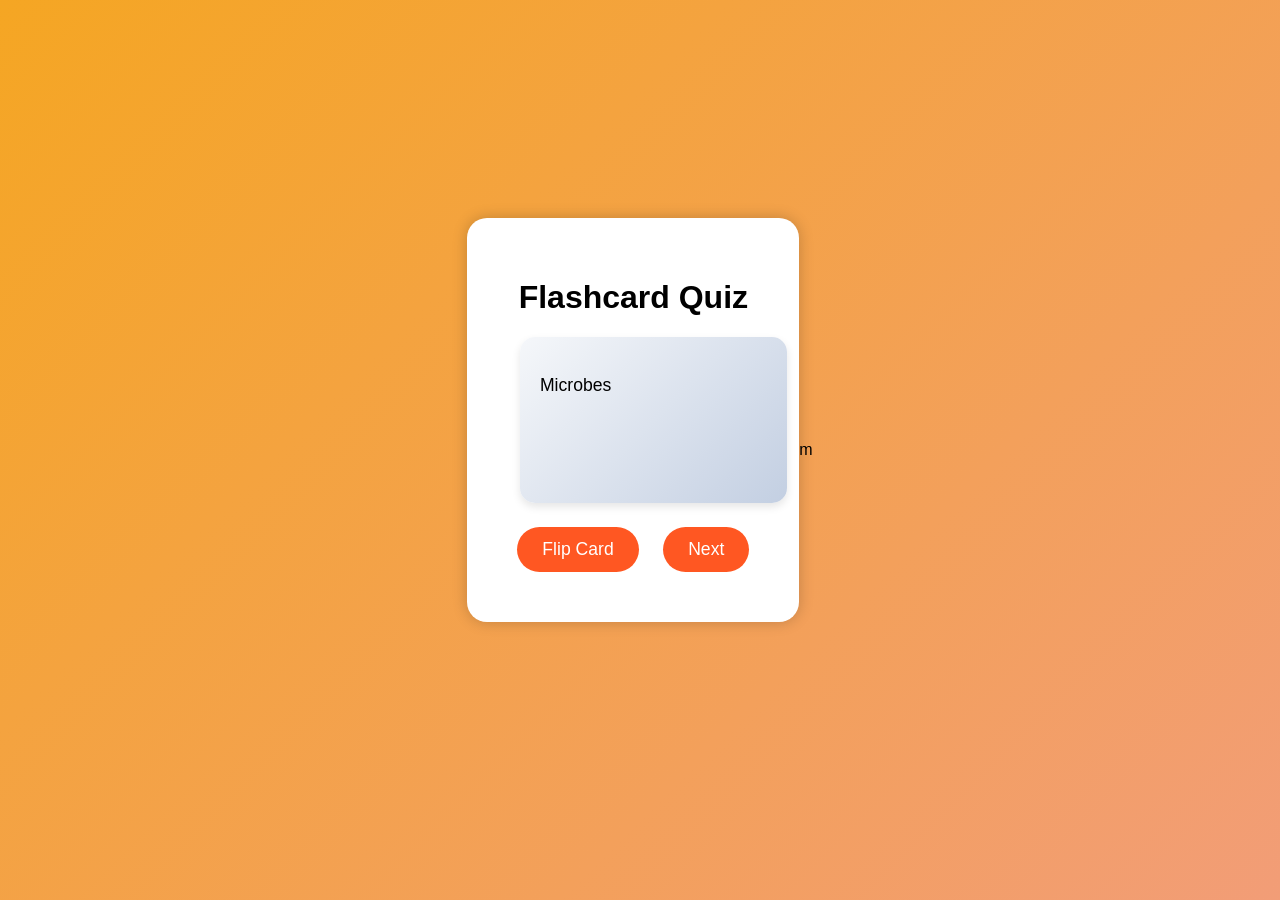
<file: Flashcard game/index.html>
<!DOCTYPE html>
<html lang="en">
<head>
    <meta charset="UTF-8">
    <meta name="viewport" content="width=device-width, initial-scale=1.0">
    <title>Flashcard game</title>
    <link rel="stylesheet" href="style.css">
</head>
<body>
    <div class="Flashcard-container"> 

        <h1>Flashcard Quiz</h1>
        <div id="flashcard" class="flashcard">
            <div class="front">
                 <p id="question"> Question will apear here</p>
            </div> 
            <div class="back">
                 <p id="answer"> Answer will appear here!</p>
            </div>
            </div>
            <button id="flip-card">Flip Card</button>
            <button id="next-card">Next</button>
            </div>
            <!--Javascript--> m
    <script src="script.js"></script>
</body>
</html>
</file>
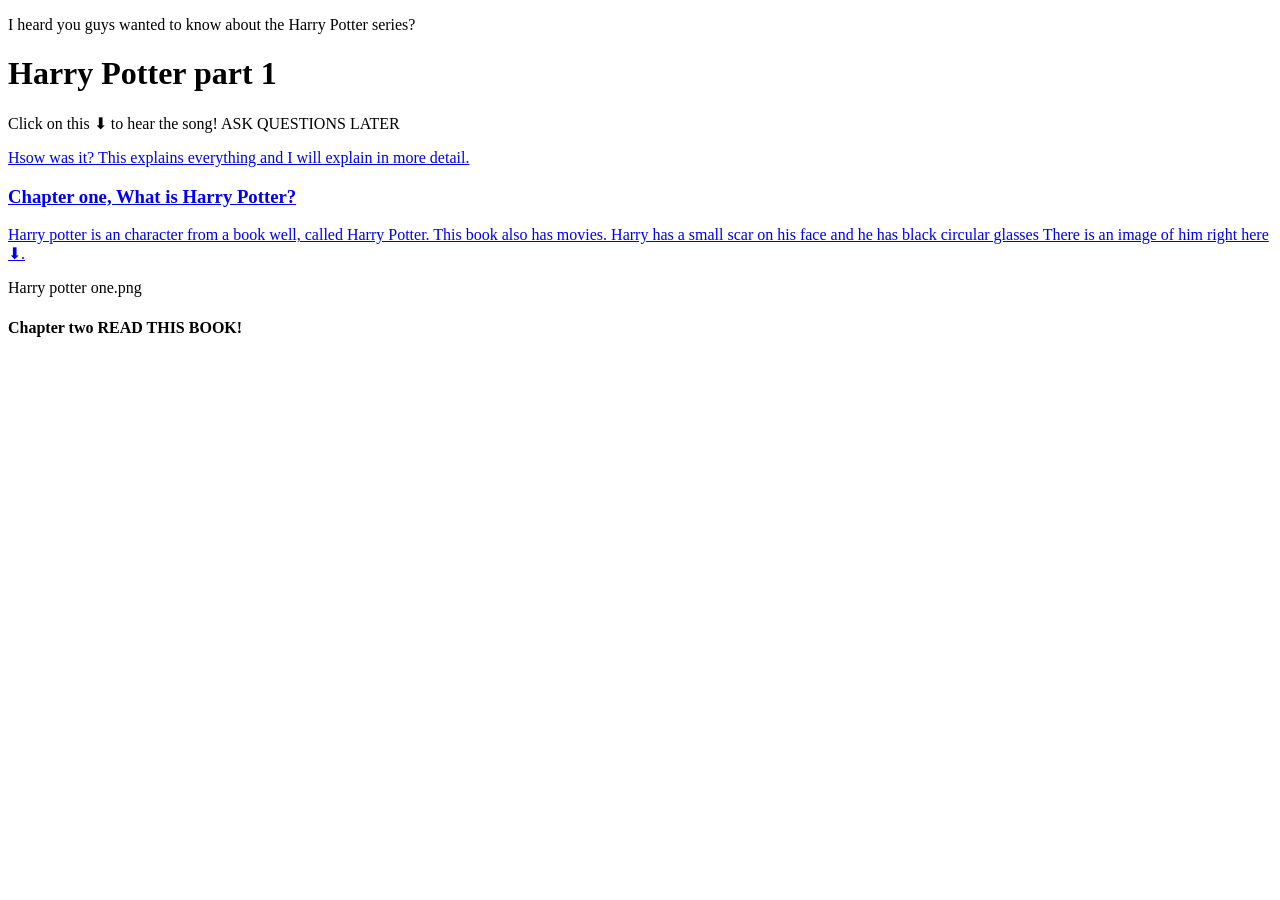
<file: Harry Potter/index.html>
<!DOCTYPE html>
<html lang="en">
<head>
    <meta charset="UTF-8">
    <meta name="viewport" content="width=device-width, initial-scale=1.0">
    <title>The first book of Harry Potter</title>
</head>
<body>
    
</body>
</html>

<p>I heard you guys wanted to know about the Harry Potter series?</p>
<h1>Harry Potter part 1</h1>
<p>Click on this ⬇ to hear the song!
    ASK QUESTIONS LATER
</p>
<A href="https://www.youtube.com/watch?v=y57sYHIDP_Y">
<p>Hsow was it? This explains everything and I will explain 
    in more detail.
</p>
<h3>Chapter one, What is Harry Potter?</h3>
<p>Harry potter is an character from a book well, called
    Harry Potter. This book also has movies. Harry has a small scar on
    his face and he has black circular glasses There is an image 
    of him right here ⬇. 
</p>
<A>Harry potter one.png</A>
<h4>Chapter two
    READ THIS BOOK!
</h4>
</file>
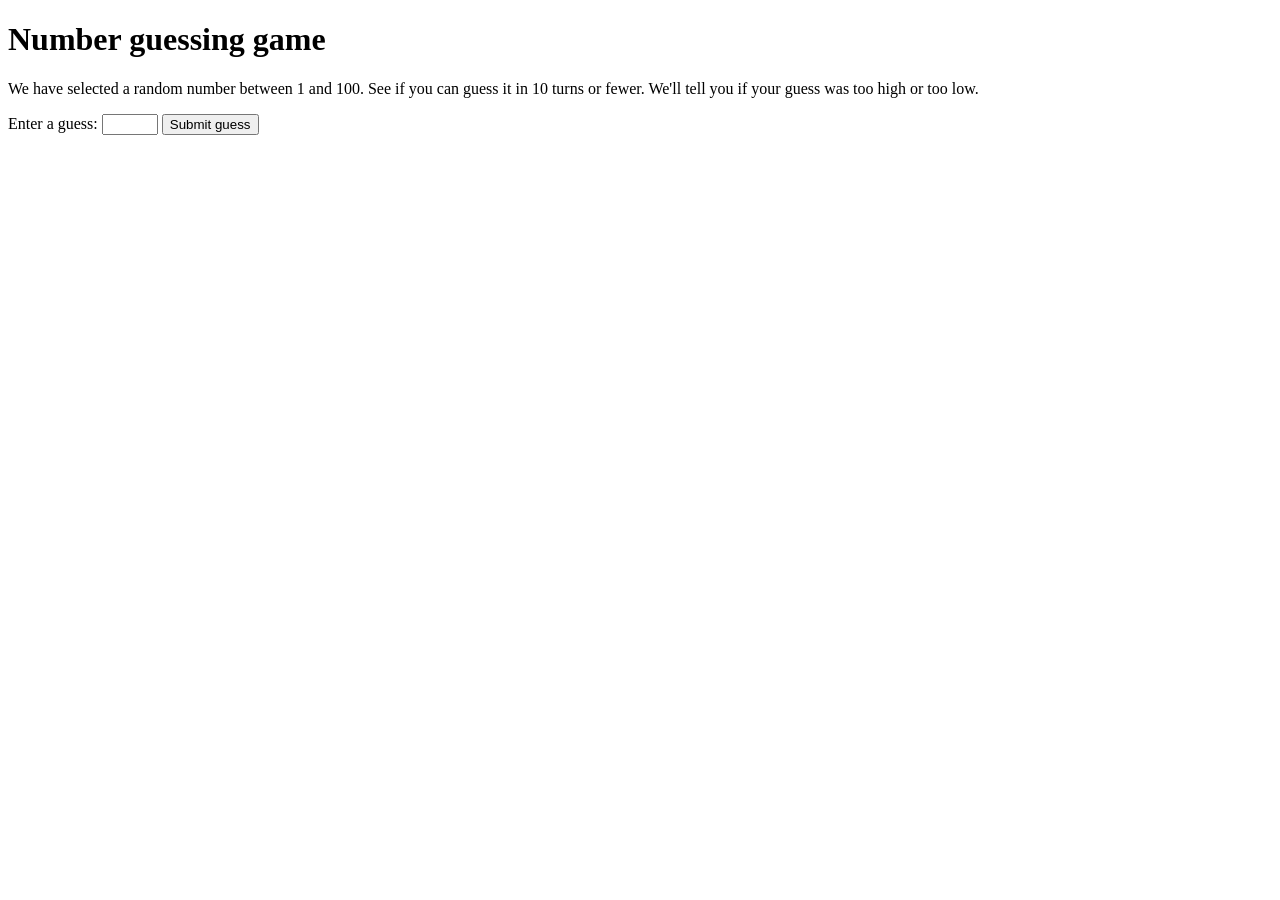
<file: javasript code/index.html>
<!doctype html>
<html lang="en-US">
  <head>
    <meta charset="utf-8" />

    <title>Number guessing game</title>
    <script src="script.js">  </script>

  </head>

  <body>
    <h1>Number guessing game</h1>

    <p>
      We have selected a random number between 1 and 100. See if you can guess
      it in 10 turns or fewer. We'll tell you if your guess was too high or too
      low.
    </p>

    <div class="form">
      <label for="guessField">Enter a guess: </label>
      <input
        type="number"
        min="1"
        max="100"
        required
        id="guessField"
        class="guessField" />
      <input type="submit" value="Submit guess" class="guessSubmit" />
    </div>

    <div class="resultParas">
      <p class="guesses"></p>
      <p class="lastResult"></p>
      <p class="lowOrHi"></p>
    </div>

    <script>
      // Your JavaScript goes here
    </script>
  </body>
</html>
</file>
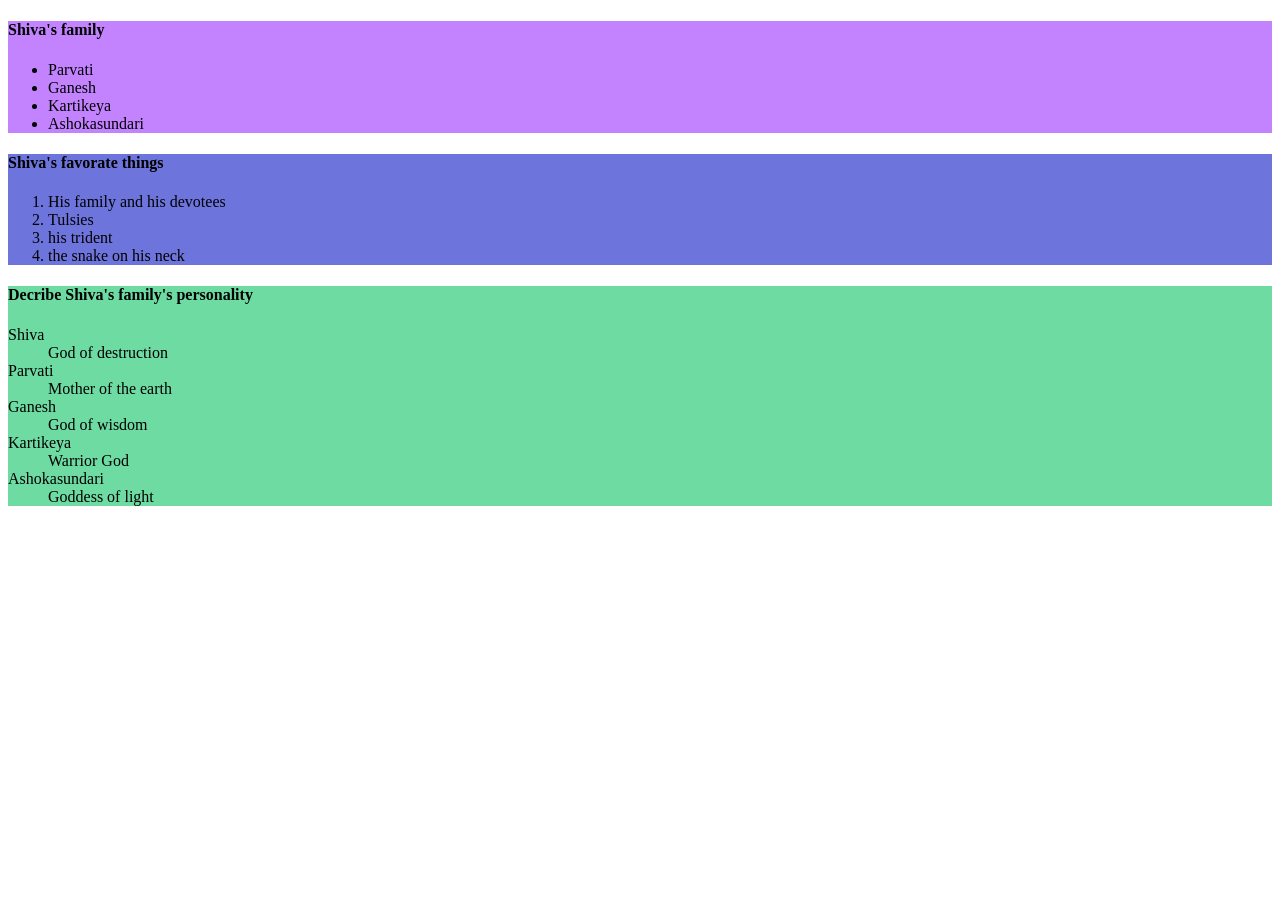
<file: Lists/index.html>
<!DOCTYPE html>
<html lang="en">
<head>
    <meta charset="UTF-8">
    <meta name="viewport" content="width=device-width, initial-scale=1.0">
    <title>Shiva</title>
</head>
<body>
  <!-- Unordered List -->
      <div style="background-color:rgb(195, 131, 255) ;">
      <h4>Shiva's family</h4>
      <ul>
      <li>Parvati</li>
      <li>Ganesh</li>
      <li>Kartikeya</li>
      <li>Ashokasundari</li>
      </ul>
      </div>
      <!--Ordered List-->
      <div style="background-color:rgb(109, 116, 219);">
      <h4>Shiva's favorate things</h4>
      <ol>
      <li>His family and his devotees</li> 
      <li>Tulsies</li>
      <li>his trident</li>
      <li>the snake on his neck</li>
      </ol>
      </div>
      <!--Description List-->
      <div style="background-color:rgb(109, 219, 162);">
      <h4>Decribe Shiva's family's personality</h4>
      <dl>
      <dt>Shiva</dt>
      <dd>God of destruction</dd>
      <dt>Parvati</dt>
      <dd>Mother of the earth</dd>
      <dt>Ganesh</dt>
      <dd>God of wisdom</dd>
      <dt>Kartikeya</dt>
      <dd>Warrior God</dd>
      <dt>Ashokasundari</dt>
      <dd>Goddess of light</dd>
      </dl>
      </div>
     
</body>
</html>
</file>
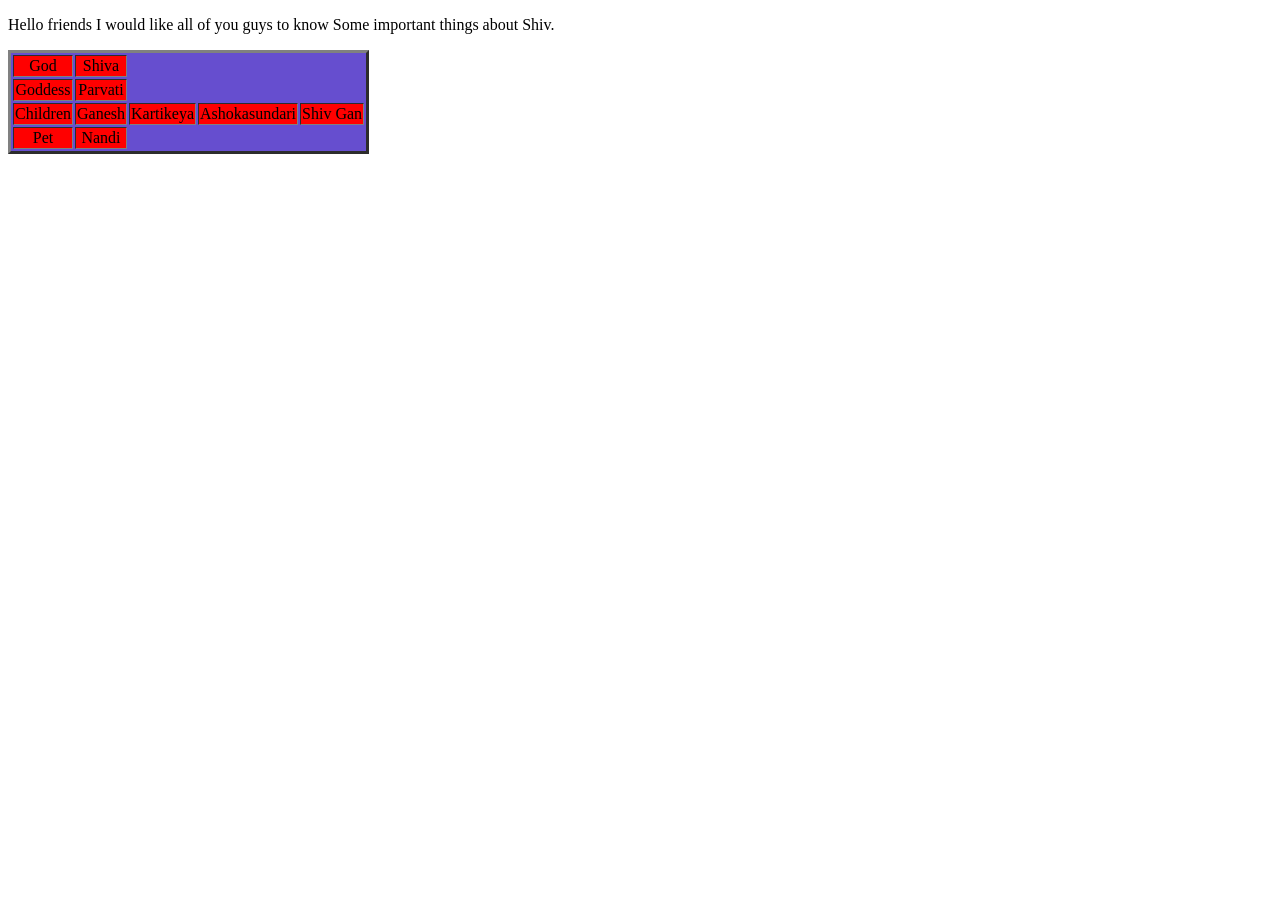
<file: Shiv/index.html>
<!DOCTYPE html>
<html lang="en">
<head>
    
    <meta charset="UTF-8">
    <meta name="viewport" content="width=device-width, initial-scale=1.0">
    <title>Shiv</title>
    <link rel="stylesheet" href="style.css">
    <Style>
        table{ 
       background-color: rgb(102, 78, 207);     
        }
    </Style>




    </head>
    <body>
        
    <p>Hello friends I would like all of you guys to know
        Some important things about Shiv. 
    </p>
                     
<!--Table Begins-->







            <table border = "3" style="background-color: rgb(102, 78, 207);">

    <!--First Row of Data-->
    <tr align="center">
        <td>God</td>
        <td>Shiva</td>
    </tr>

    <!--Second Row of Data-->
    <tr align="center">
        <!--<td> means Table Data-->
        <td>Goddess</td>
        <td>Parvati</td>
    </tr>
    <!--Third Row of Data-->
    <tr align="center">
        <!--<td> means Table Data-->
        <td>Children</td>
        <td>Ganesh</td>
        <td>Kartikeya</td>
        <td>Ashokasundari</td>
        <td>Shiv Gan</td>
    </tr>
     <!--Third Row of Data-->
    <tr align="center">
        <!--<td> means Table Data-->
        <td>Pet</td>
        <td>Nandi</td>
        </tr>

</table>


    
</body>
</html>
</file>
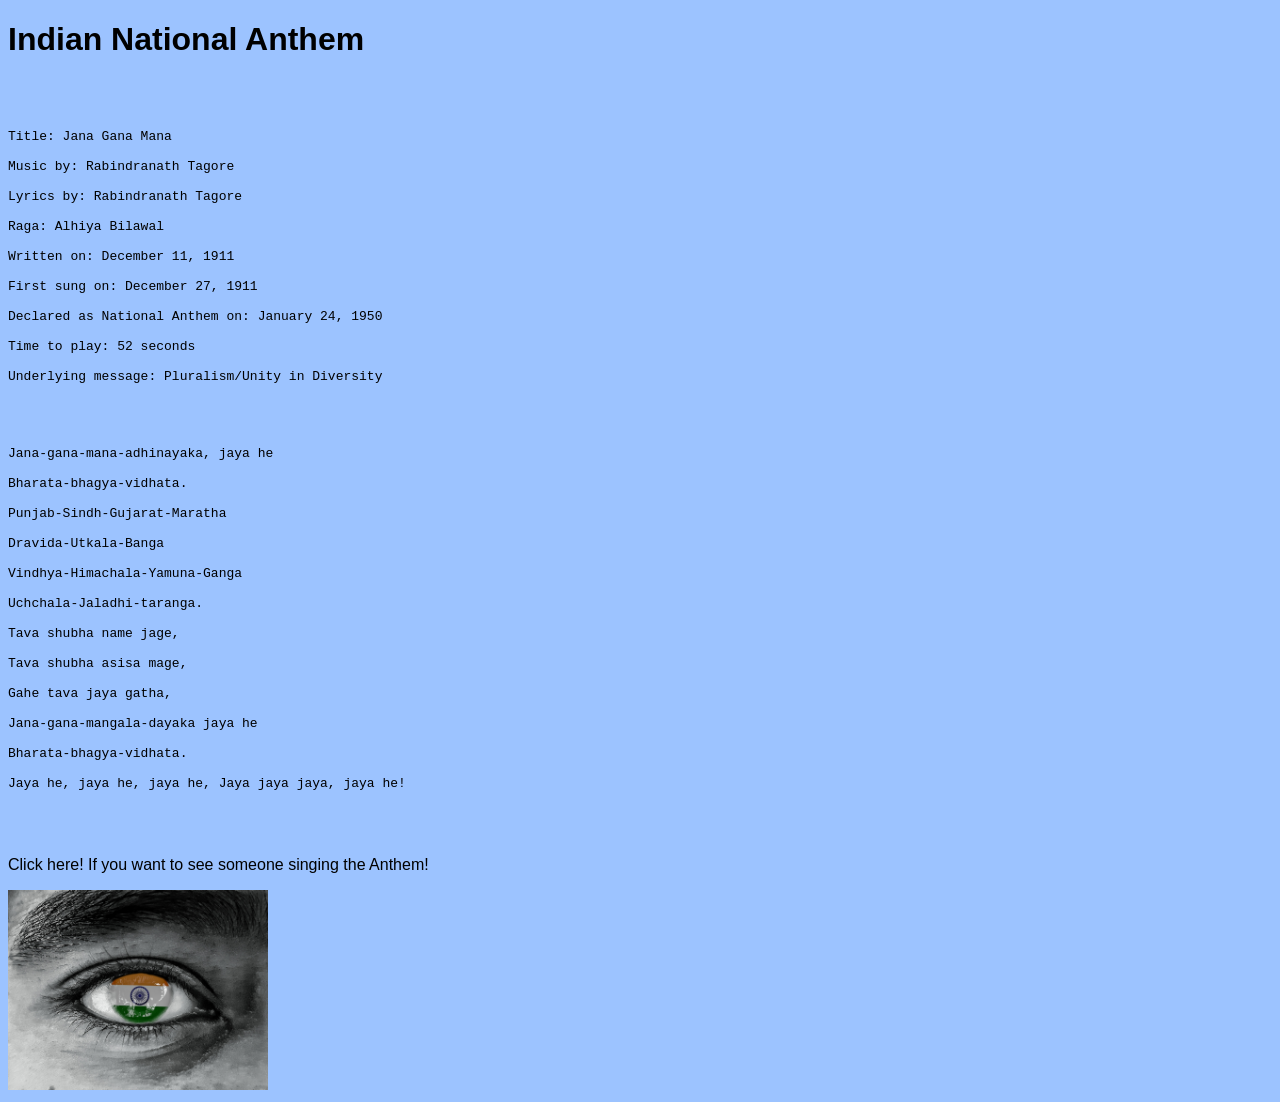
<file: Stitchmas/index.html>
<!DOCTYPE html>
<html lang="en">
<head>
    <meta charset="UTF-8">
    <meta name="viewport" content="width=device-width, initial-scale=1.0">
    <title>Indian National Anthem</title>
</head>
<body style="font-family: comic snas, trebuchet ms, sans-serif; background-color: rgba(0, 102, 255, 0.39)"> 
    <main> 
        <h1>Indian National Anthem</h1>
        <br>
        <br>
<pre>Title: Jana Gana Mana

Music by: Rabindranath Tagore

Lyrics by: Rabindranath Tagore

Raga: Alhiya Bilawal

Written on: December 11, 1911

First sung on: December 27, 1911

Declared as National Anthem on: January 24, 1950

Time to play: 52 seconds

Underlying message: Pluralism/Unity in Diversity</pre>
<br>
<br>
  <pre>Jana-gana-mana-adhinayaka, jaya he

Bharata-bhagya-vidhata.

Punjab-Sindh-Gujarat-Maratha 

Dravida-Utkala-Banga

Vindhya-Himachala-Yamuna-Ganga 

Uchchala-Jaladhi-taranga.

Tava shubha name jage, 

Tava shubha asisa mage, 

Gahe tava jaya gatha, 

Jana-gana-mangala-dayaka jaya he 

Bharata-bhagya-vidhata. 

Jaya he, jaya he, jaya he, Jaya jaya jaya, jaya he!</pre>  
<br>
<br>
<p>Click here! If you want to see someone singing the Anthem!</p>
<a href="https://youtu.be/HtMF973tXIY ">





 <img src="../images/Flag.jpg" height="200"> 
</a>  

    </main>
</body>

</html>
</file>
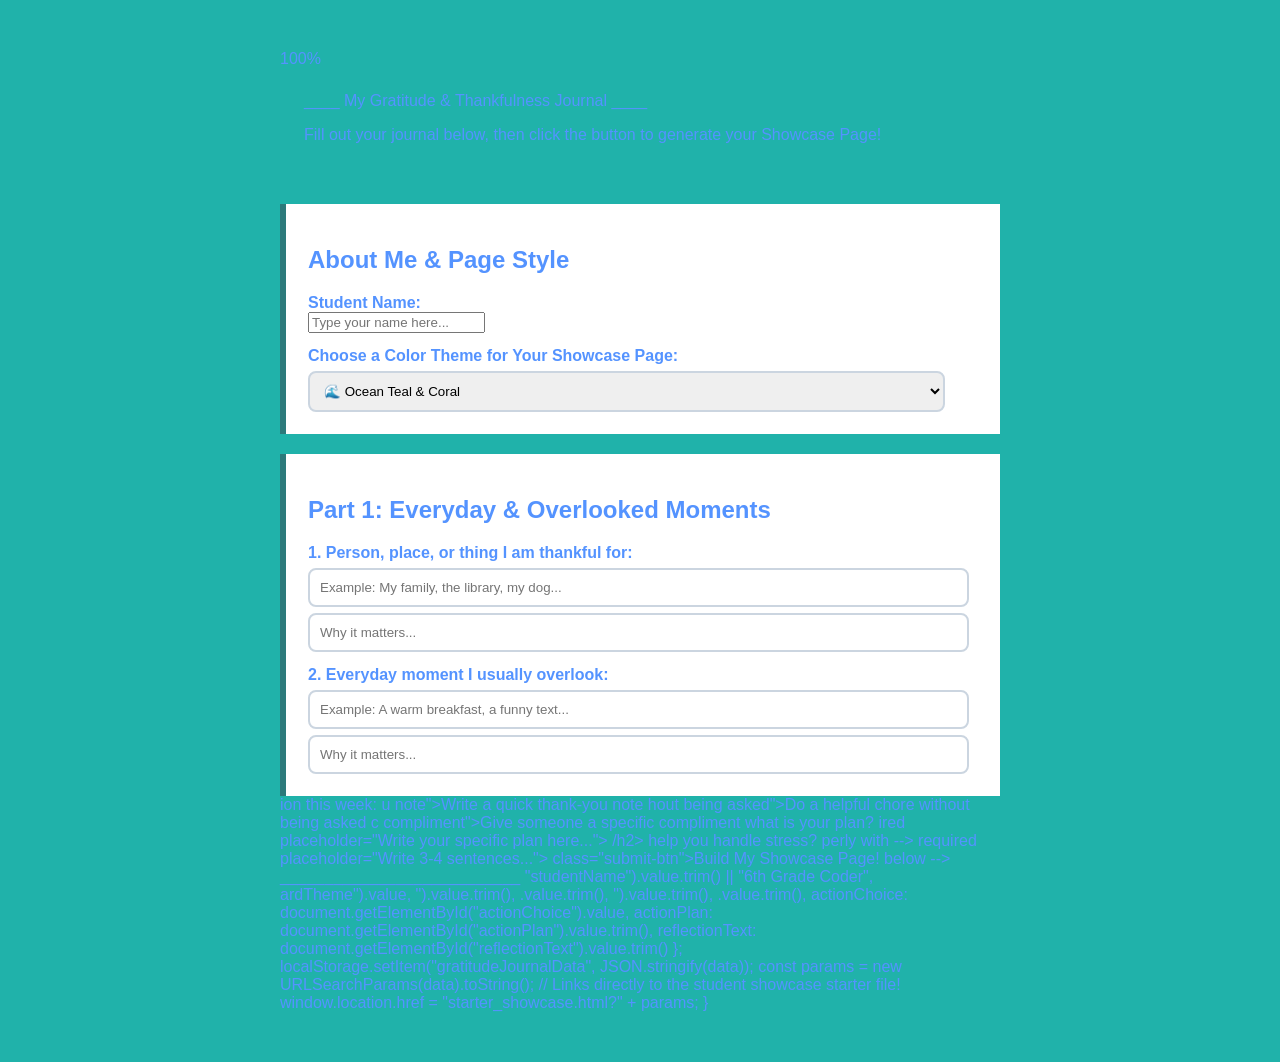
<file: Thanks giving/index.htm>
<!DOCTYPE html>
<html lang="en">
<head>
    <meta charset="UTF-8">
    <meta name="viewport" content="width=device-width, initial-scale=1.0">
    <title>Document</title>
</head>
<body>
    
</body>
</html>

100%
<!DOCTYPE html>
<html lang="en">
<head>
  <meta charset="UTF-8">
  <title>Step 1: My Gratitude Journal (Starter)</title>
  <style>
    body {
      font-family: Arial, sans-serif;
      /* TODO 1: Choose a light background color for the whole page (example: #f0f4f8) */
      background-color: lightseagreen ;
      color: #5493ff;
      max-width: 720px;
      margin: 30px auto;
      padding: 20px;
    }

    header {
      /* TODO 2: Choose a dark background color for the header box (example: #2c7a7b) */
      background-color: darkcyan
      color: white;
      padding: 24px;
      border-radius: 14px;
      /* TODO 3: Align the header text to the center */
      text-align: I am thankful for;
    }

    .card {
      background-color: white;
      padding: 22px;
      margin-top: 20px;
      /* TODO 4: Round the corners of each card (try 12px) */
      border-radius: 4444;
      border-left: 6px solid #2c7a7b;
    }

    label {
      display: block;
      font-weight: bold;
      margin-top: 14px;
    }

    input[type="text"], textarea, select {
      width: 95%;
      padding: 10px;
      margin-top: 6px;
      border: 2px solid #cbd5e0;
      border-radius: 8px;
    }

    .submit-btn {
      width: 100%;
      /* TODO 5: Pick a bright button color (example: #dd6b20 or orange) */
      background-color: lightpink;
      color: white;
      border: none;
      padding: 16px;
      font-size: 18px;
      font-weight: bold;
      border-radius: 10px;
      margin-top: 25px;
      cursor: pointer;
    }
  </style>
</head>
<body>

  <header>
    <!-- TODO 6: Wrap the main title inside <h1> and </h1> tags -->
    ____ My Gratitude & Thankfulness Journal ____
    <p>Fill out your journal below, then click the button to generate your Showcase Page!</p>
  </header>

  <form onsubmit="saveAndOpenShowcase(event)">
    <div class="card">
      <h2>About Me & Page Style</h2>
      <label for="studentName">Student Name:</label>
      <!-- TODO 7: Set type="text" inside the input tag below -->
      <input type="_____" id="studentName" required placeholder="Type your name here...">

      <label for="cardTheme">Choose a Color Theme for Your Showcase Page:</label>
      <select id="cardTheme">
        <option value="ocean">🌊 Ocean Teal & Coral</option>
        <option value="sunset">🌅 Sunset Orange & Gold</option>
        <option value="forest">🌲 Forest Green & Mint</option>
        <!-- TODO 8: Add one more <option value="galaxy">🌌 Royal Purple & Sky Blue</option> -->
    <option value="galaxy">🌌 Royal Purple & Sky Blue</option>
      </select>
    </div>

    <div class="card">
      <h2>Part 1: Everyday & Overlooked Moments</h2>
      <label>1. Person, place, or thing I am thankful for:</label>
      <input type="text" id="item1" required placeholder="Example: My family, the library, my dog...">
      <input type="text" id="why1" required placeholder="Why it matters...">

      <label>2. Everyday moment I usually overlook:</label>
      <input type="text" id="item2" required placeholder="Example: A warm breakfast, a funny text...">
      <input type="text" id="why2" reqired placeholder="Why it matters...">
    </div>



ion this week:</label>

u note">Write a quick thank-you note</option>
hout being asked">Do a helpful chore without being asked</option>
c compliment">Give someone a specific compliment</option>


what is your plan?</label>
ired placeholder="Write your specific plan here...">



/h2>
help you handle stress?</label>
perly with </textarea> -->
required placeholder="Write 3-4 sentences..."></_________>


 class="submit-btn">Build My Showcase Page!</button> below -->
___________________________






"studentName").value.trim() || "6th Grade Coder",
ardTheme").value,
").value.trim(),
.value.trim(),
").value.trim(),
.value.trim(),
        actionChoice: document.getElementById("actionChoice").value,
        actionPlan: document.getElementById("actionPlan").value.trim(),
        reflectionText: document.getElementById("reflectionText").value.trim()
      };
      localStorage.setItem("gratitudeJournalData", JSON.stringify(data));
      const params = new URLSearchParams(data).toString();
      // Links directly to the student showcase starter file!
      window.location.href = "starter_showcase.html?" + params;
    }
  </script>

</body>
</html>
</file>
<file: Flashcard game/style.css>
body {
    font-family: sans-serif;
    display: flex; 
    justify-content: center;
    align-items: center;
    height: 100vh; /*vh is vertical height/viewport height. 100vh means 100% viewport height. 
    This ensures that the app is up the full screen */
    background: linear-gradient(135deg,#f5a623, #f29d77);
    margin: 0;
    overflow: hidden;
}
.Flashcard-container {
    text-align: center;
    background-color: white;
    padding: 40px;
    border-radius: 20px;
    box-shadow: 0 0 15px rgba(0,0,0,0.2);
    max-width: 360px;
    margin-bottom: 60px;
}
.flashcard {
    width: 90%;
    height: 180px;
    position: relative;
    transform-style: preserve-3d;
    transition: transform 0.6s;
    margin: 0 auto;
} 

/* To flip the card 180deg on Y-axis. */

.flashcard.is-flipped {

    transform: rotateY(180deg);

}

/*Setting postion absolute will ensure questions and answer are positioned at same place*/
.flashcard div {
    position: absolute; 
    width: 100%;
    height: 70%;
    backface-visibility: hidden; /*So that it only shows when the card is flipped*/
    border-radius: 15px;
    background: linear-gradient(135deg, #f5f7fa, #c3cfe2); /*greyish color in the center*/
    display: flex;
    padding: 20px;
    box-shadow: 0 4px 8px rgba(0,0,0,0.1);
    font-size: 1.1em;
}
.back {
transform: rotateY(180deg);

}

button {
    margin: 10px;
    padding: 12px 25px;
    border: none;
    border-radius: 25px;
    background-color: #ff5722;
    color: white;
    font-size: 1.1em;
    cursor: pointer;
    transition: background-color 0.3s, transform 0.2s
}
/* Gives darker shade to the button when you hover over it*/
button:hover{
    background-color: #e64a19;
}
button:active{
    transform: scale(0.95);
}
</file>
<file: Shiv/style.css>
tr{
        background-color: rgb(255, 0, 0);
        }
</file>
